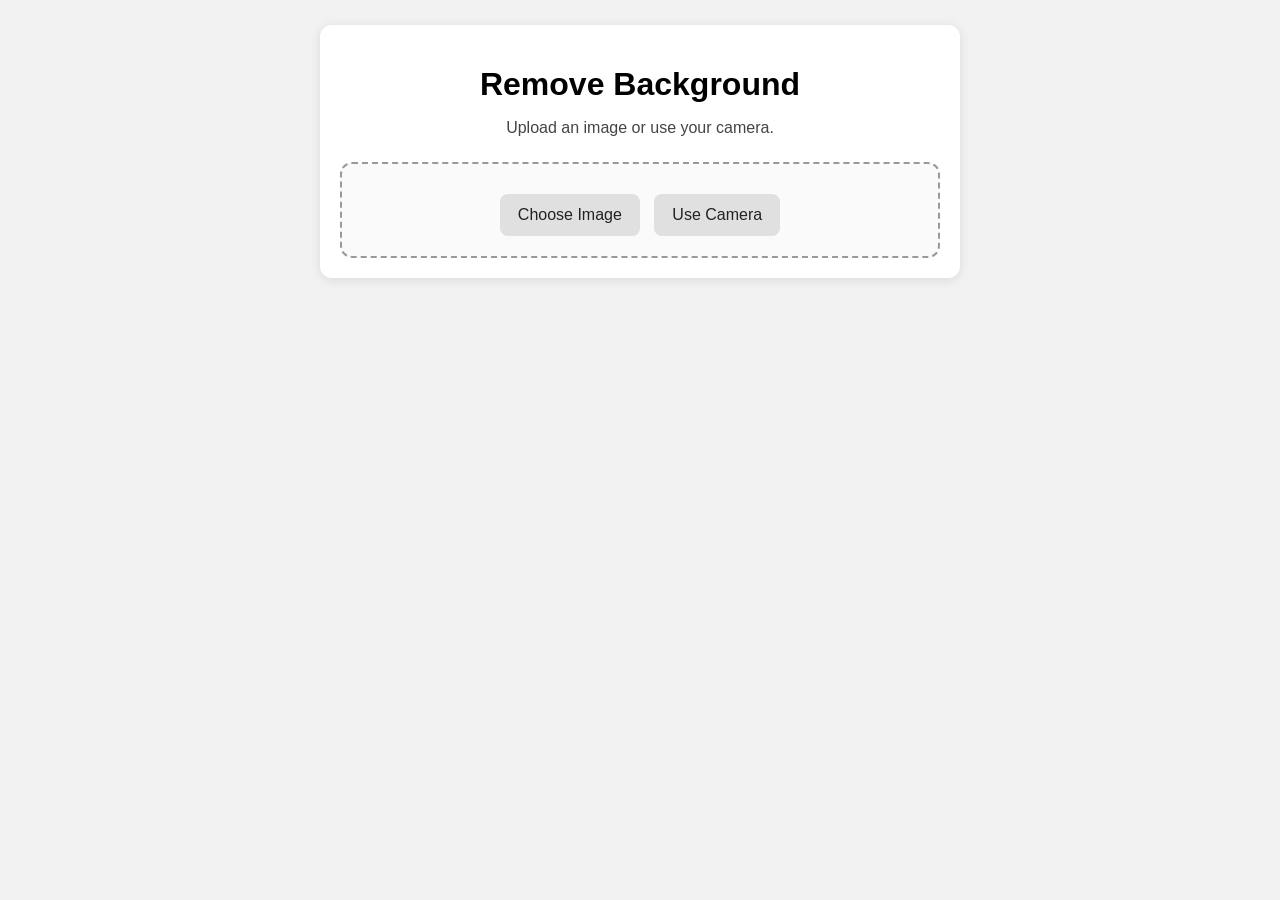
<file: templates/index.html>
<!DOCTYPE html>
<html lang="en">
<head>
    <meta charset="UTF-8">
    <meta name="viewport" content="width=device-width, initial-scale=1.0">
    <title>Background Remover</title>
    <link rel="stylesheet" href="/static/css/style.css">
</head>
<body>

<div class="container">

    <h1 class="title">Remove Background</h1>
    <p class="subtitle">Upload an image or use your camera.</p>

    <!-- Upload Section -->
    <div class="upload-box">

        <!-- Preview of selected image or camera capture -->
        <img id="previewImg" class="preview hidden" />

        <!-- File Picker -->
        <label class="btn secondary full" for="imageInput">Choose Image</label>
        <input id="imageInput" type="file" accept="image/*">

        <!-- CAMERA BUTTON -->
        <button id="cameraBtn" class="btn secondary full">Use Camera</button>

        <!-- CAMERA STREAM -->
        <video id="cameraStream" autoplay playsinline class="camera hidden"></video>
        <button id="captureBtn" class="btn primary hidden">Capture Photo</button>

        <!-- Hidden canvas used to convert camera frame into an image -->
        <canvas id="cameraCanvas" class="hidden"></canvas>

        <!-- PROCESS BUTTON -->
        <button id="processBtn" class="btn primary hidden">Remove Background</button>

        <!-- LOADING INDICATOR -->
        <div id="loader" class="loader hidden"></div>
    </div>

    <!-- Result Section -->
    <div id="resultBox" class="result-box hidden">
        <h2>Result</h2>
        <img id="resultImg" class="result-img" />

        <div class="action-buttons">
            <a id="viewLink" class="btn secondary" target="_blank">View</a>
            <a id="downloadLink" class="btn primary">Download</a>
        </div>
    </div>

</div>

<script src="/static/js/main.js"></script>
</body>
</html>
</file>
<file: static/css/style.css>
/* ----------------------------------------------------------
   Global Styling
---------------------------------------------------------- */

body {
    margin: 0;
    padding: 0;
    font-family: Arial, sans-serif;
    background: #f2f2f2;
}

.container {
    max-width: 600px;
    margin: 25px auto;
    padding: 20px;
    background: #ffffff;
    border-radius: 12px;
    box-shadow: 0px 2px 12px rgba(0,0,0,0.1);
}

.title {
    text-align: center;
    font-size: 2rem;
    margin-bottom: 8px;
}

.subtitle {
    text-align: center;
    color: #444;
    margin-bottom: 25px;
}

/* ----------------------------------------------------------
   Upload Box
---------------------------------------------------------- */

.upload-box {
    border: 2px dashed #999;
    background: #fafafa;
    padding: 20px;
    border-radius: 12px;
    text-align: center;
    cursor: pointer;
    transition: 0.3s ease;
}

.upload-box:hover {
    background: #f0f0f0;
}

.upload-label {
    cursor: pointer;
    font-size: 1.1rem;
    color: #333;
}

#imageInput {
    display: none;
}

.preview {
    width: 100%;
    border-radius: 10px;
    margin-bottom: 15px;
    object-fit: contain;
}

.hidden {
    display: none !important;
}

/* ----------------------------------------------------------
   Buttons
---------------------------------------------------------- */

.btn {
    display: inline-block;
    padding: 12px 18px;
    font-size: 1rem;
    border-radius: 8px;
    text-decoration: none;
    border: none;
    cursor: pointer;
    margin: 10px 5px 0;
    transition: 0.2s;
}

.primary {
    background: #0077ff;
    color: white;
}

.primary:hover {
    background: #005ed6;
}

.secondary {
    background: #e0e0e0;
    color: #222;
}

.secondary:hover {
    background: #c8c8c8;
}

/* ----------------------------------------------------------
   Loader (CSS Spinner)
---------------------------------------------------------- */

.loader {
    margin: 20px auto;
    border: 5px solid #ddd;
    border-top: 5px solid #0077ff;
    width: 45px;
    height: 45px;
    border-radius: 50%;
    animation: spin 0.8s linear infinite;
}

@keyframes spin {
    to { transform: rotate(360deg); }
}

/* ----------------------------------------------------------
   Result Box
---------------------------------------------------------- */

.result-box {
    margin-top: 35px;
    text-align: center;
}

.result-img {
    width: 100%;
    border-radius: 10px;
}

.action-buttons {
    margin-top: 20px;
}

/* ----------------------------------------------------------
   Responsive
---------------------------------------------------------- */

@media (max-width: 480px) {
    .container {
        margin: 10px;
        padding: 15px;
    }

    .title {
        font-size: 1.6rem;
    }
}
</file>
